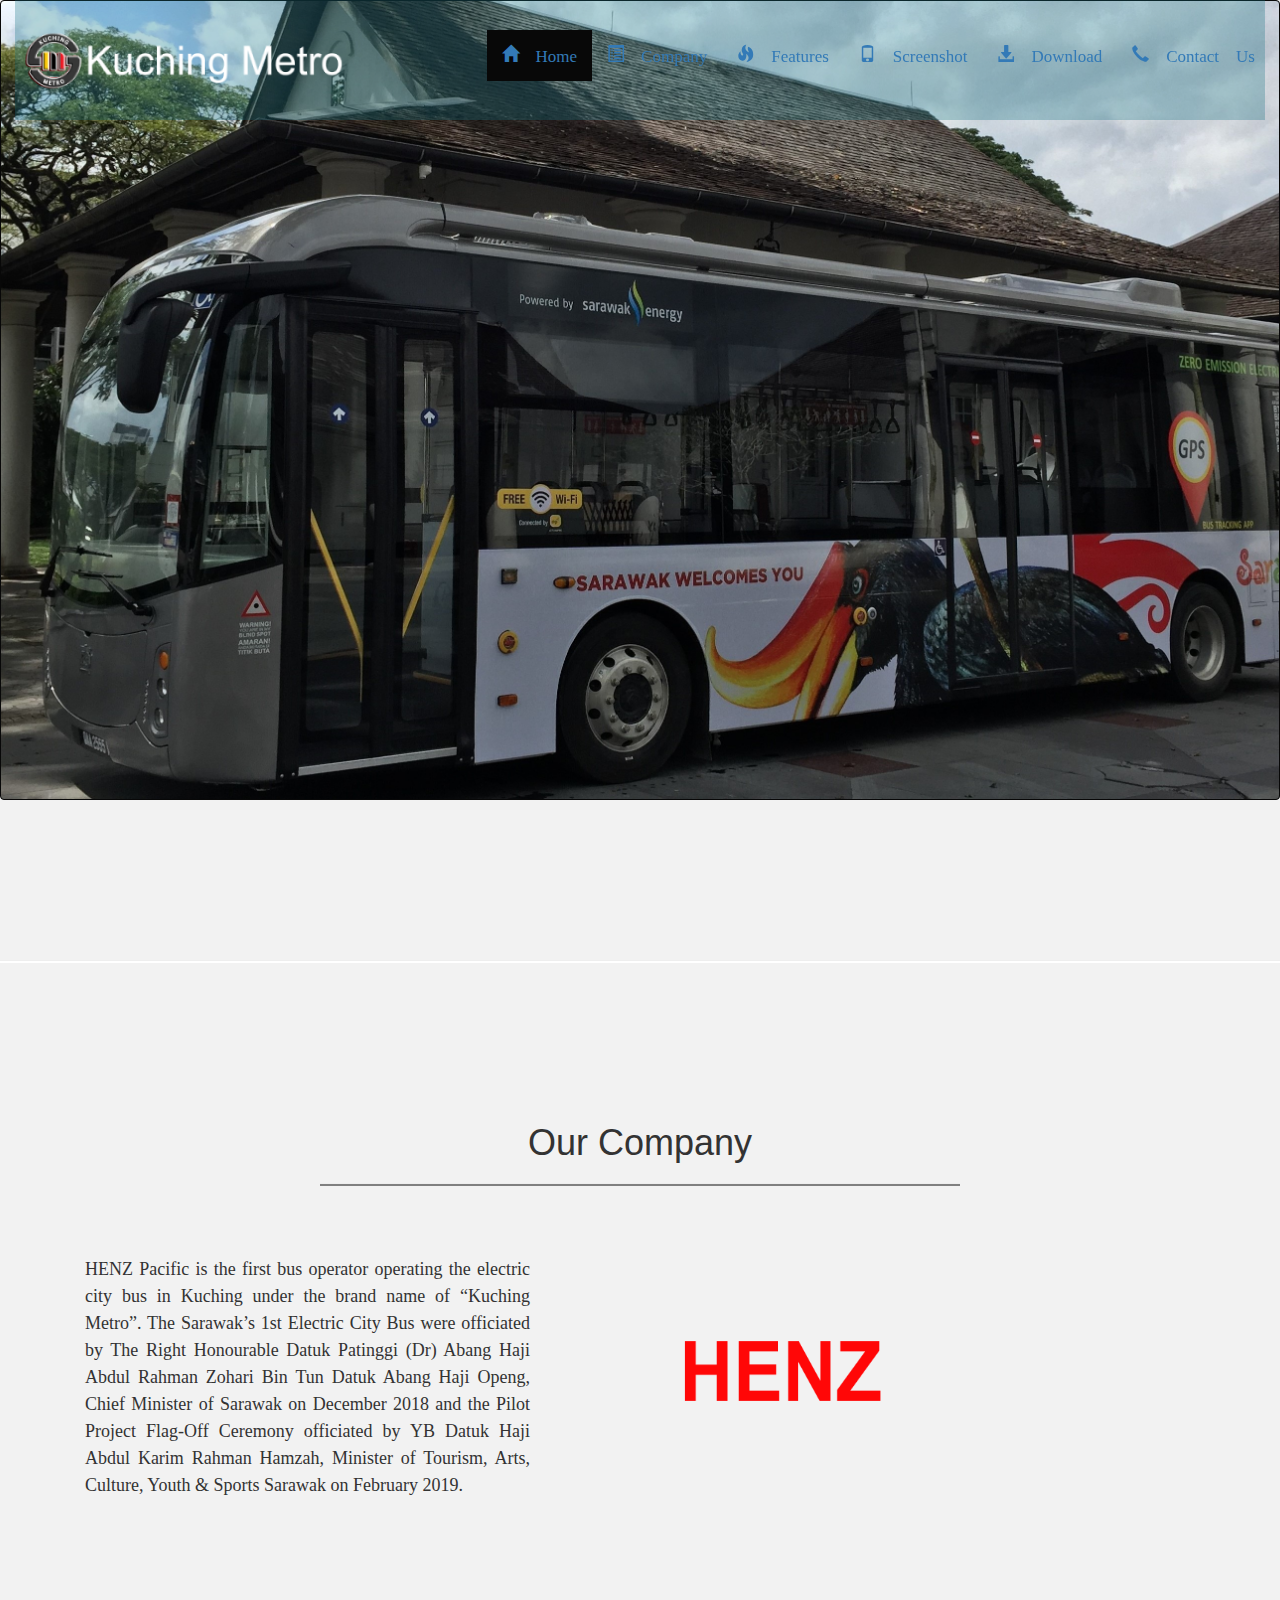
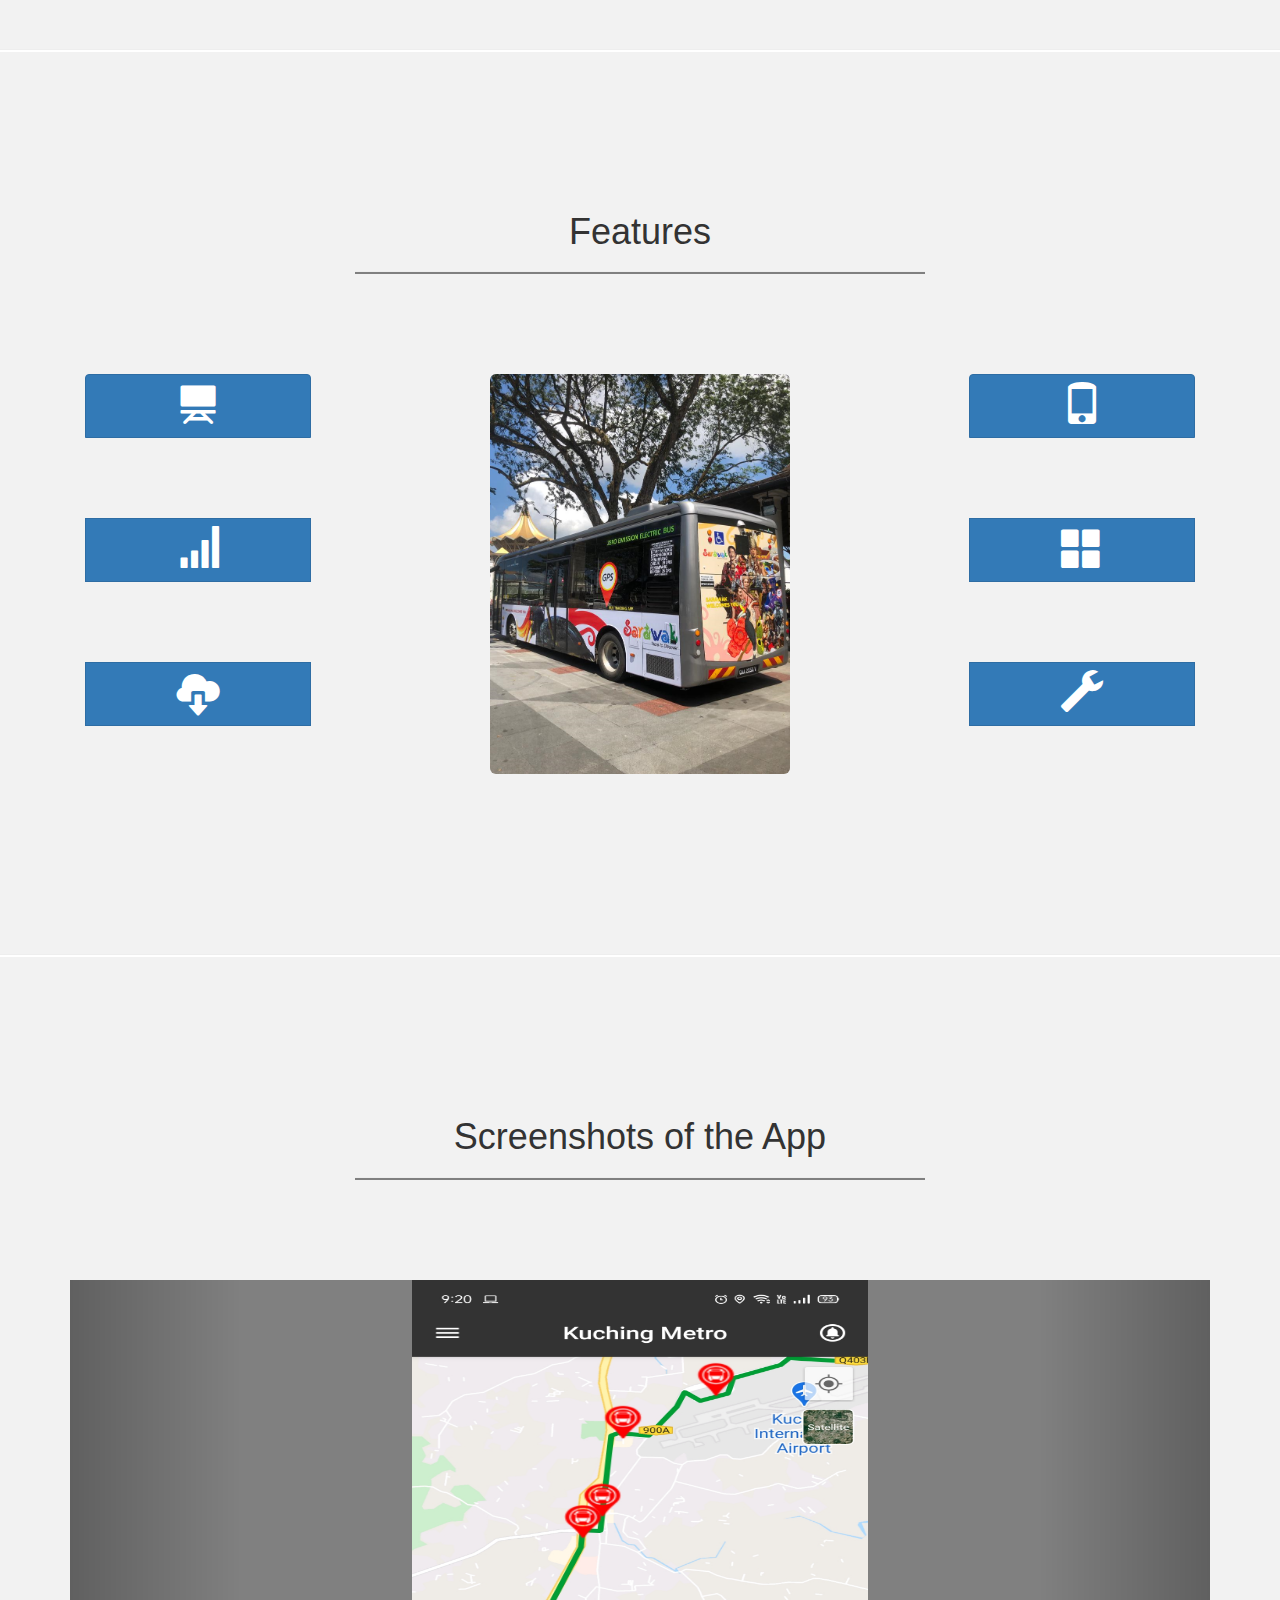
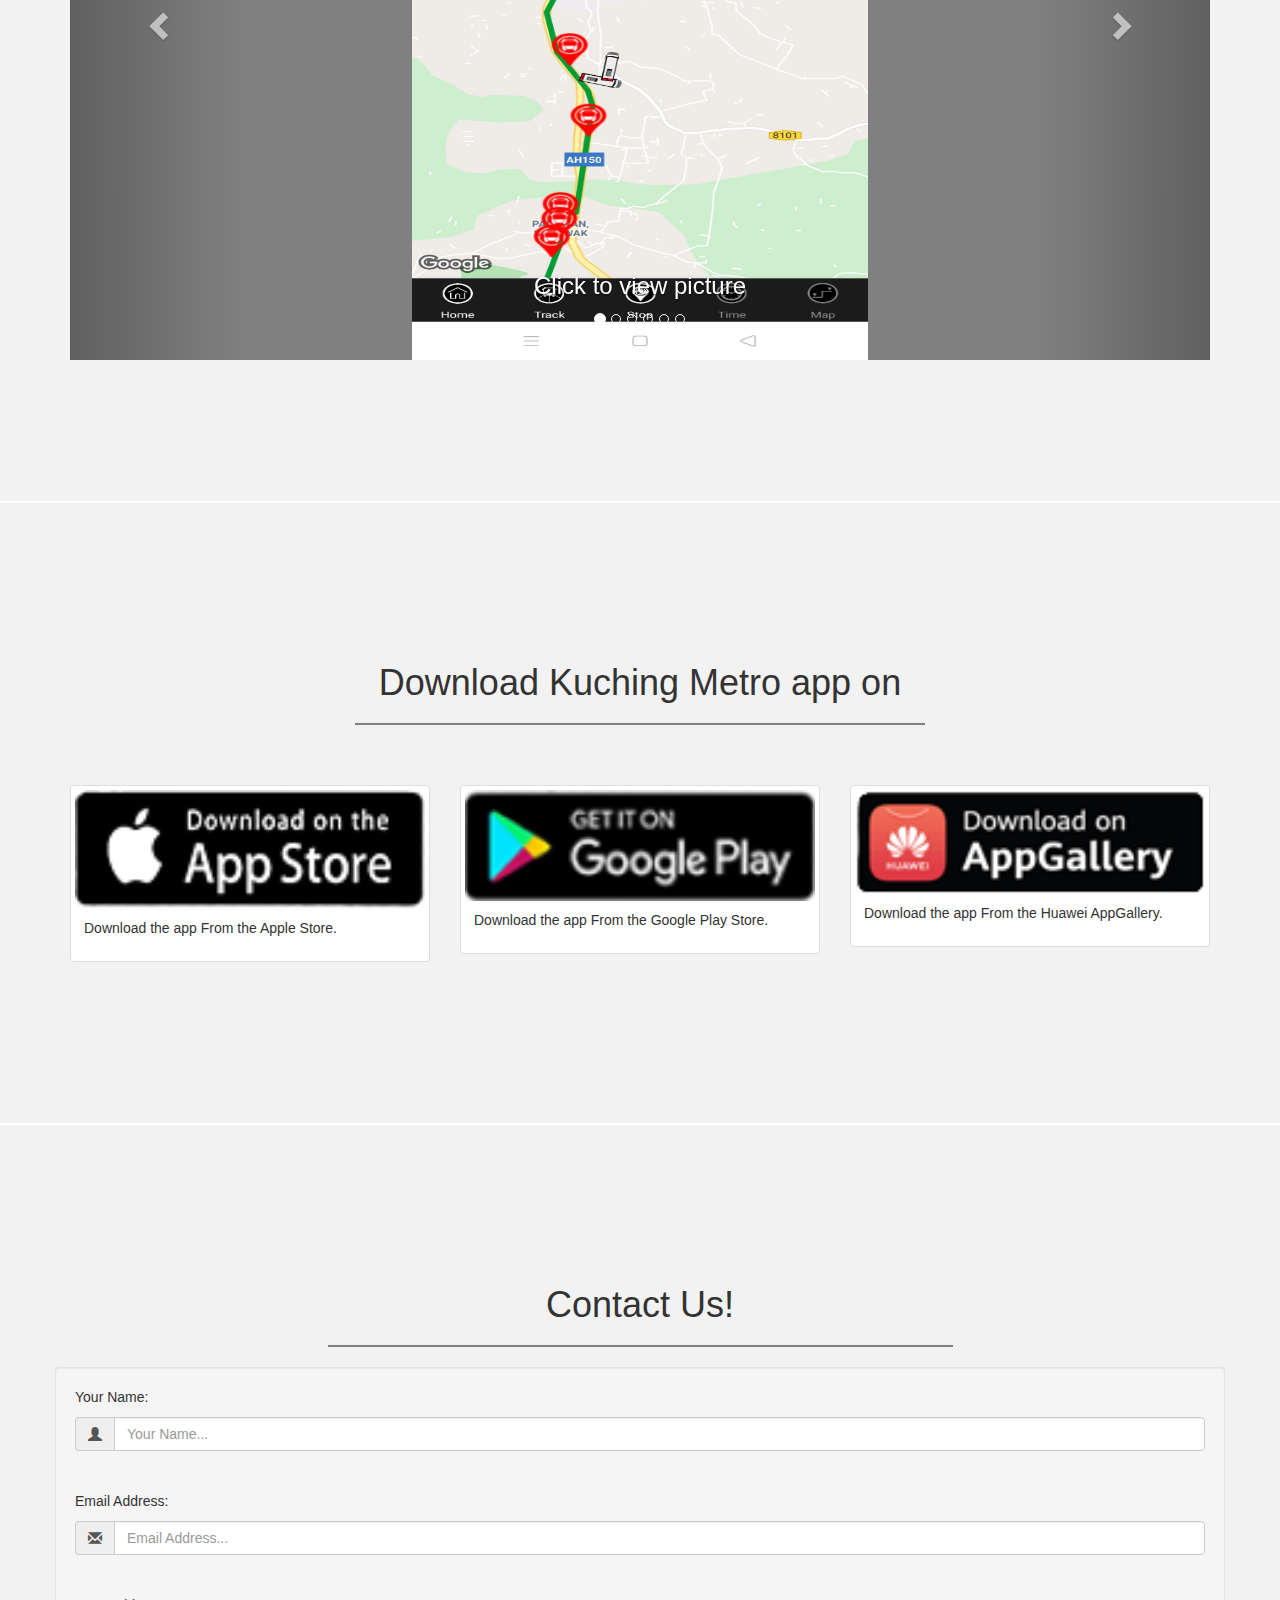
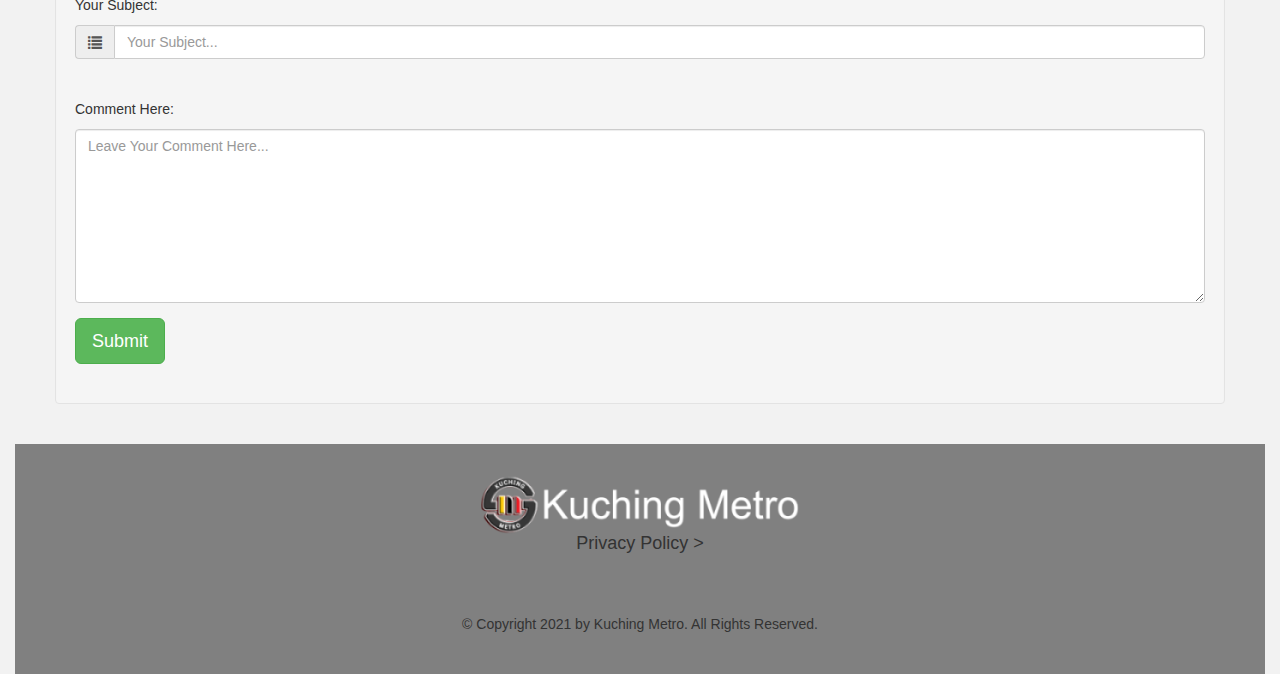
<file: index.html>
<!DOCTYPE html>
<html lang="en">
<head>
  <title>Kuhing Metro</title>
  <link rel="shortcut icon" type="image/png" href="favicon.png" />
  <meta charset="utf-8">
  <meta name="viewport" content="width=device-width, initial-scale=1">
  <link rel="stylesheet" href="https://maxcdn.bootstrapcdn.com/bootstrap/3.4.1/css/bootstrap.min.css">
  <script src="https://ajax.googleapis.com/ajax/libs/jquery/3.5.1/jquery.min.js"></script>
  <script src="https://maxcdn.bootstrapcdn.com/bootstrap/3.4.1/js/bootstrap.min.js"></script>
  <link rel="stylesheet" href="metro.css">
</head>


<script src="metro.js"></script>


<body data-spy="scroll" data-target=".navbar" data-offset="400" transition="1s" style="background-color:#f2f2f2;"> 

<!-- navbar section -->
<div id="section1">
<div class="navbar navbar-inverse bg-img">
	
		<div class="navbar-header navbar-fixed-top">
		<div class="container-fluid"> 
		<div id="navbar">
      <a href="index.html"><img alt="Kuching Metro" src="logo.png" height="60"></a>
	<ul class="nav navbar-nav navbar-right">
      <li><a href="#section1"><span class="glyphicon glyphicon-home text-primary"> Home</span></a></li>
	  <li><a href="#section2"><span class="glyphicon glyphicon-list-alt text-primary"> Company</span></a></li>
      <li><a href="#section3"><span class="glyphicon glyphicon-fire text-primary"> Features</span></a></li>
      <li><a href="#section4"><span class="glyphicon glyphicon-phone text-primary"> Screenshot</span></a></li>
	  <li><a href="#section5"><span class="glyphicon glyphicon-download-alt text-primary"> Download</span></a></li>
	  <li><a href="#section6"><span class="glyphicon glyphicon-earphone text-primary"> Contact Us</span></a></li>
    </ul>
		</div>
		</div>
	</div>
</div>
</div>

<br></br><br></br><br></br>
  <hr style="height:2px;width:100%;color:gray;background-color:white">
<br></br><br></br><br></br>


<!-- Company section -->
<div id="section2">
		<h1 class="text-center" >Our Company</h1>
		<hr style="height:2px;width:50%;color:gray;background-color:gray">
		<br></br>
		<div class="container">
		<div class="col-sm-5">
		<div id="pa">
		<p class="h4 text-justify p">HENZ Pacific is the first bus operator operating the electric city bus in Kuching under the
           brand name of “Kuching Metro”. The Sarawak’s 1st Electric City Bus were officiated by The Right
           Honourable Datuk Patinggi (Dr) Abang Haji Abdul Rahman Zohari Bin Tun Datuk Abang Haji Openg,
           Chief Minister of Sarawak on December 2018 and the Pilot Project Flag-Off Ceremony officiated by
           YB Datuk Haji Abdul Karim Rahman Hamzah, Minister of Tourism, Arts, Culture, Youth & Sports
           Sarawak on February 2019.</p>
		
		</div>
		</div>
		
		<div class="col-sm-5">
		<a href="https://dayakdaily.com/electric-bus-marks-new-milestone-in-sarawak-transportation-history/" target="_blank">
			<img src="henz.png" class="img-rounded center" alt="Henz" height="250px"  >
		</a>
		</div>
</div>
</div>
<!--	<img src="henz.png" class="img-rounded" alt="Henz" height="300px" style= "margin-top: -30px; margin-left: 130px;" >-->

<br></br><br></br><br></br>
  <hr style="height:2px;width:100%;color:gray;background-color:white">
<br></br><br></br><br></br>


<!-- Features section -->
<div id="section3" class="container">
	<h1 class="text-center" >Features</h1>
	<hr style="height:2px;width:50%;color:gray;background-color:gray">
	<br></br><br></br>	
	
	<div class="col-sm-4">
	<div class="btn-group-vertical" style="float: left;">
    <button type="button" class="btn btn-primary button" data-toggle="collapse" data-target="#1"><span class="glyphicon glyphicon-blackboard gi-3x"></></span></button><br></br>
	<div id="1" class="collapse well">
    -Wheelchair accessible,<br></br> bicycle area & <br></br>priority seat.
    </div><br></br>
  
    <button type="button" class="btn btn-primary button" data-toggle="collapse" data-target="#2"><span class="glyphicon glyphicon-signal gi-3x"></span></button><br></br>
	<div id="2" class="collapse well">
    -Free onboard Wifi.
    </div><br></br>
	
    <button type="button" class="btn btn-primary button" data-toggle="collapse" data-target="#3""><span class="glyphicon glyphicon-cloud-download gi-3x"></span></button>
	<div id="3" class="collapse well">
    -Video passenger counter.
    </div><br></br>
	</div>
	</div>
	
	
	<div class="col-sm-4">
	<img src="bus1.png" class="img-rounded center" alt="bus" style="width:300px;height:400px;" >
	<br></br>
	</div>
	
	
	<div class="col-sm-4">
	<div class="btn-group-vertical" style="float: right;">
    <button type="button" class="btn btn-primary button" data-toggle="collapse" data-target="#4"><span class="glyphicon glyphicon-phone gi-3x"></></span></button><br></br>
	<div id="4" class="collapse well">
    -Onboard CCTV system.
    </div><br></br>
	
    <button type="button" class="btn btn-primary button" data-toggle="collapse" data-target="#5"><span class="glyphicon glyphicon-th-large gi-3x"></span></button><br></br>
	<div id="5" class="collapse well">
    -Bus Stop announcement <br></br>system.
    </div><br></br>
	
    <button type="button" class="btn btn-primary button" data-toggle="collapse" data-target="#6"><span class="glyphicon glyphicon-wrench gi-3x"></span></button>
	<div id="6" class="collapse well">
    -Mobile App bus <br></br>tracking system.
    </div><br></br>
	</div>
	</div>

	

</div>


<br></br><br></br><br></br>
  <hr style="height:2px;width:100%;color:gray;background-color:white">
<br></br><br></br><br></br>


<!-- screenshots section -->
<div id="section4" class="container">
<h1 class="text-center" >Screenshots of the App</h1>
	<hr style="height:2px;width:50%;color:gray;background-color:gray">
	<br></br><br></br>

	<div id="screenshot" class="carousel slide" data-ride="carousel">
    <ol class="carousel-indicators">
      <li data-target="#screenshot" data-slide-to="0" class="active"></li>
      <li data-target="#screenshot" data-slide-to="1"></li>
      <li data-target="#screenshot" data-slide-to="2"></li>
	  <li data-target="#screenshot" data-slide-to="3"></li>
	  <li data-target="#screenshot" data-slide-to="4"></li>
	  <li data-target="#screenshot" data-slide-to="5"></li>
    </ol>


    <div class="carousel-inner" style="width:100%; height:680px; background-color:gray">
      <div class="item active">
		<div class="text-center">
		<a href="3.jpg" target="_blank">
        <img src="3.jpg" alt="3.jpg"  style="width:40%; height:680px; " >
        <div class="carousel-caption">
          <h3>Click to view picture</h3>
        </div>
		</a>
      </div>
	  </div>

	  
      <div class="item">
		<div class="text-center">
		<a href="4.jpg" target="_blank">
        <img src="4.jpg" alt="4.jpg" style="width:40%; height:680px;">
        <div class="carousel-caption">
          <h3>Click to view picture</h3>      
		</div>
		</a>
      </div>
	  </div>
    
	
      <div class="item">
	  <div class="text-center">
		<a href="5.jpg" target="_blank">
        <img src="5.jpg" alt="5.jpg" style="width:40%; height:680px;">
        <div class="carousel-caption">
          <h3>Click to view picture</h3>
        </div>
      </div>
	  </a>
    </div>
	
	
	<div class="item">
	  <div class="text-center">
		<a href="6.jpg" target="_blank">
        <img src="6.jpg" alt="6.jpg" style="width:40%; height:680px;">
        <div class="carousel-caption">
          <h3>Click to view picture</h3>
        </div>
      </div>
	  </a>
    </div>
	
	
	<div class="item">
	  <div class="text-center">
		<a href="7.jpg" target="_blank">
        <img src="7.jpg" alt="7.jpg" style="width:40%; height:680px;">
        <div class="carousel-caption">
          <h3>Click to view picture</h3>
        </div>
      </div>
	  </a>
    </div>
	
	
	<div class="item">
	  <div class="text-center">
		<a href="8.jpg" target="_blank">
        <img src="8.jpg" alt="8.jpg" style="width:40%; height:680px;">
        <div class="carousel-caption">
          <h3>Click to view picture</h3>
        </div>
      </div>
	  </a>
    </div>
	
	
	</div>

    <a class="left carousel-control" href="#screenshot" data-slide="prev">
      <span class="glyphicon glyphicon-chevron-left"></span>
      <span class="sr-only">Previous</span>
    </a>
    <a class="right carousel-control" href="#screenshot" data-slide="next">
      <span class="glyphicon glyphicon-chevron-right"></span>
      <span class="sr-only">Next</span>
    </a>
  </div>
</div>



<br></br><br></br><br></br>
  <hr style="height:2px;width:100%;color:gray;background-color:white">
<br></br><br></br><br></br>


<!-- Download section -->
<div id="section5" class="container">
	<h1 class="text-center" >Download Kuching Metro app on</h1>
	<hr style="height:2px;width:50%;color:gray;background-color:gray">
	<br></br>
	
	<div class="row">
    <div class="col-md-4">
      <div class="thumbnail">
        <a href="https://apps.apple.com/my/app/kuching-metro-2-0/id1554807277" target="_blank">
          <img src="appleapp.png" alt="Apple Store" style="width:100%">
          <div class="caption">
            <p>Download the app From the Apple Store.</p>
          </div>
        </a>
      </div>
    </div>
    <div class="col-md-4">
      <div class="thumbnail">
        <a href="https://play.google.com/store/apps/details?id=com.kuchingmetro.my" target="_blank">
          <img src="googleapp.png" alt="Google Play Store" style="width:100%">
          <div class="caption">
            <p>Download the app From the Google Play Store.</p>
          </div>
        </a>
      </div>
    </div>
    <div class="col-md-4">
      <div class="thumbnail">
        <a href="https://appgallery.huawei.com/#/app/C103854163" target="_blank">
          <img src="huawei.png" alt="Huawei AppGallery" style="width:100%">
          <div class="caption">
            <p>Download the app From the Huawei AppGallery.</p>
          </div>
        </a>
      </div>
    </div>
  </div>
</div>

<br></br><br></br><br></br>
  <hr style="height:2px;width:100%;color:gray;background-color:white">
<br></br><br></br><br></br>

	

<!-- Contact us section -->
<div id="section6" class="container-fluid ">
  <h1 class="text-center" >Contact Us!</h1>
  <hr style="height:2px;width:50%;color:gray;background-color:gray">
  
  <div class="container well">
  <form>
    <p>Your Name:</p>
    <div class="input-group">
      <span class="input-group-addon"><span class="glyphicon glyphicon-user"></span></span>
      <input id="name" type="text" class="form-control" name="name" placeholder="Your Name...">
    </div>
	<br></br>
	
	<p>Email Address:</p>
	<div class="input-group">
      <span class="input-group-addon"><span class="glyphicon glyphicon-envelope"></span></span>
      <input id="email" type="text" class="form-control" name="email" placeholder="Email Address...">
    </div>
	<br></br>
	
	<p>Your Subject:</p>
	<div class="input-group">
      <span class="input-group-addon"><span class="glyphicon glyphicon-list"></span></span>
      <input id="subject" type="text" class="form-control" name="subject" placeholder="Your Subject...">
    </div>
	<br></br>
	
	<P>Comment Here:</P>
    <div class="form-group">
      <textarea class="form-control" rows="8" id="comment" placeholder="Leave Your Comment Here..."></textarea>
    </div>
	
	<button type="submit" class="btn btn-success btn-lg">Submit</button>
	<br></br>


  </form>
	</div>
	</div>


<!-- Footer -->
<div class="container-fluid">
	<div class="footer">
	<img alt="Kuching Metro" src="logo.png" height="60"></a><br>
	<a href="secondary.html" class="alert-link h4">Privacy Policy ></a>
	<br></br><br></br>
	<p>© Copyright 2021 by Kuching Metro. All Rights Reserved.</p>
	</div>
</div>









  

</body>
</html>
</file>
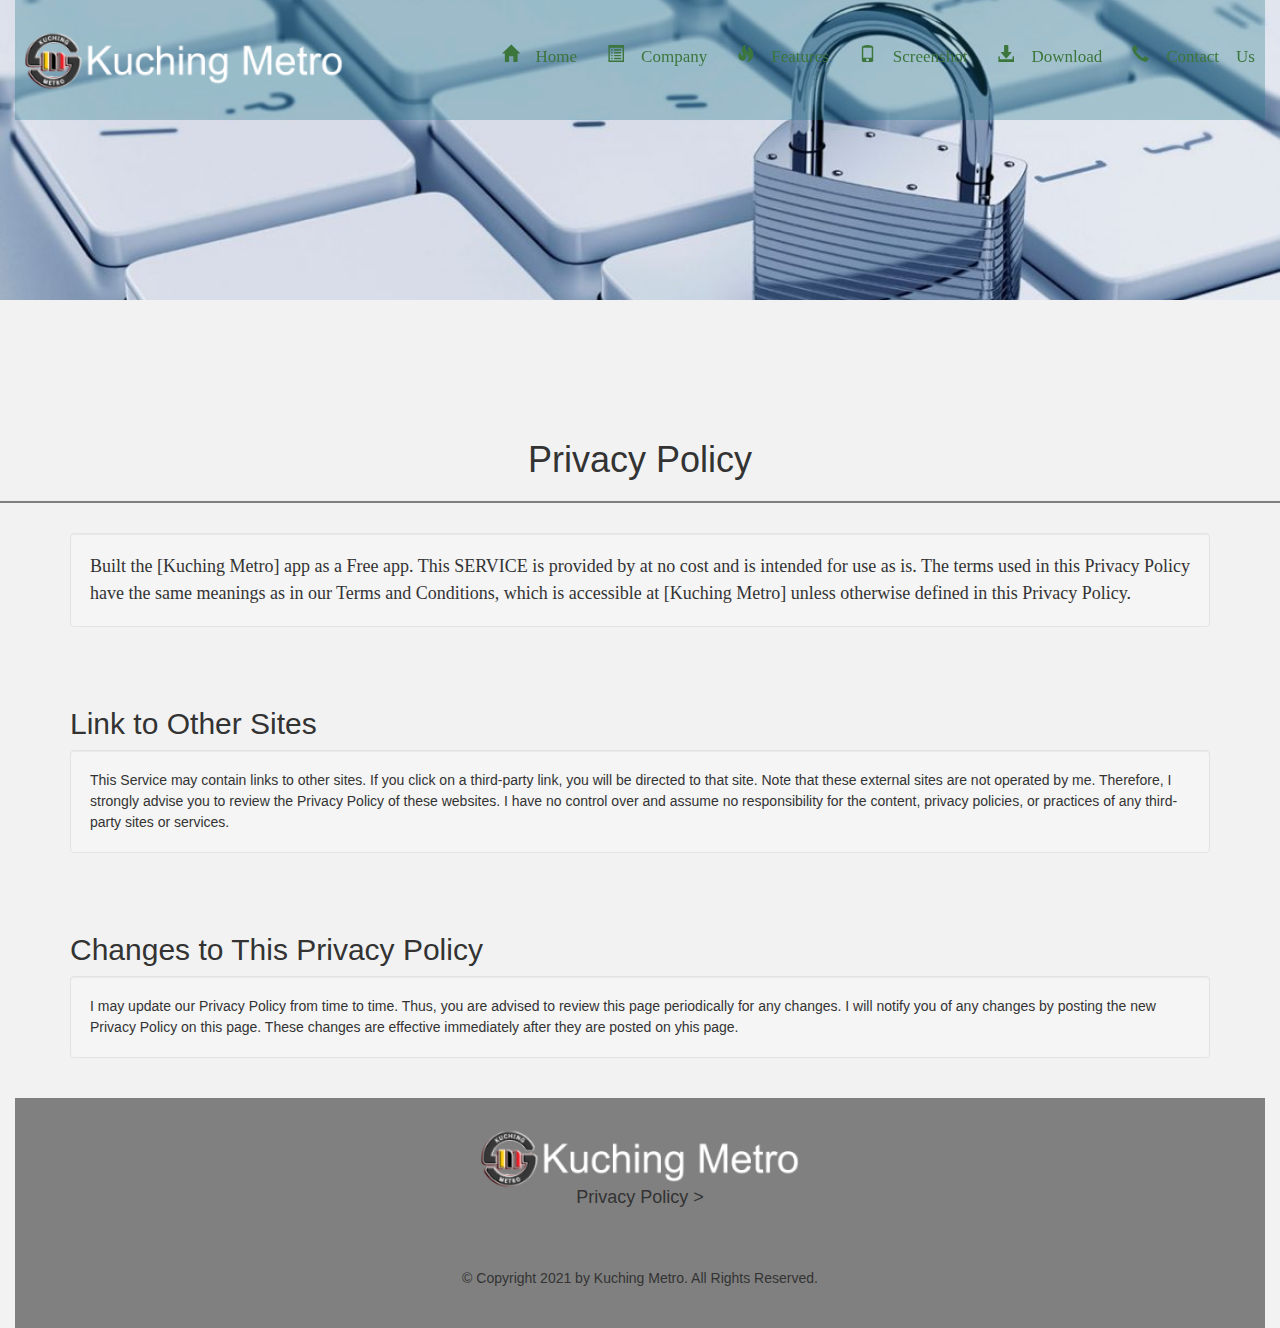
<file: secondary.html>
<!DOCTYPE html>
<html lang="en">
<head>
  <title>Kuhing Metro</title>
  <link rel="shortcut icon" type="image/png" href="favicon.png" />
  <meta charset="utf-8">
  <meta name="viewport" content="width=device-width, initial-scale=1">
  <link rel="stylesheet" href="https://maxcdn.bootstrapcdn.com/bootstrap/3.4.1/css/bootstrap.min.css">
  <script src="https://ajax.googleapis.com/ajax/libs/jquery/3.5.1/jquery.min.js"></script>
  <script src="https://maxcdn.bootstrapcdn.com/bootstrap/3.4.1/js/bootstrap.min.js"></script>
  <link rel="stylesheet" href="metro.css">
</head>


<script src="metro.js"></script>


<body data-spy="scroll" data-target=".navbar" data-offset="300" transition="1s" style="background-color:#f2f2f2;"> 

<div id="section1" class="bg-img2">
<div class="navbar">
	
		<div class="navbar-header navbar-fixed-top">
		<div class="container-fluid"> 
		<div id="navbar">
      <a href="index.html"><img alt="Kuching Metro" src="logo.png" height="60"></a>
	<ul class="nav navbar-nav navbar-right">
      <li><a href="index.html"><span class="glyphicon glyphicon-home text-success"> Home</span></a></li>
	  <li><a href="#section2"><span class="glyphicon glyphicon-list-alt text-success"> Company</span></a></li>
      <li><a href="#section3"><span class="glyphicon glyphicon-fire text-success"> Features</span></a></li>
      <li><a href="#section4"><span class="glyphicon glyphicon-phone text-success"> Screenshot</span></a></li>
	  <li><a href="#section5"><span class="glyphicon glyphicon-download-alt text-success"> Download</span></a></li>
	  <li><a href="#section6"><span class="glyphicon glyphicon-earphone text-success"> Contact Us</span></a></li>
    </ul>
		</div>
		</div>
	</div>
</div>
</div>
<br></br><br></br><br></br>

<div>
		<h1 class="text-center" >Privacy Policy</h1>
		<hr style="height:2px;width:100%;color:gray;background-color:gray">
		<div class="container">
		<div id="pa">
		<p class="h4 text-justify p well">Built the [Kuching Metro] app as a Free app. This SERVICE is provided by at no cost and is intended for use as is.
									The terms used in this Privacy Policy have the same meanings as in our Terms and Conditions, which is accessible at 
									[Kuching Metro] unless otherwise defined in this Privacy Policy.
		</p>
		</div>
		<br></br>
		
		<div>
		<p class="h2">Link to Other Sites</p>
		<p class="h5 p well">This Service may contain links to other sites. If you click on a third-party link, you will be directed to that site. Note that these external 
		   sites are not operated by me. Therefore, I strongly advise you to review the Privacy Policy of these websites. I have no control over and assume 
		   no responsibility for the content, privacy policies, or practices of any third-party sites or services.</p>
		</div>
		<br></br>
		
		<div>
		<p class="h2">Changes to This Privacy Policy</p>
		<p class="h5 p well">I may update our Privacy Policy from time to time. Thus, you are advised to review this page periodically for any changes. 
						I will notify you of any changes by posting the new Privacy Policy on this page. These changes are effective immediately 
						after they are posted on yhis page.</p>
		</div>
		
		</div>
		
</div>



<div class="container-fluid">
	<div class="footer">
	<img alt="Kuching Metro" src="logo.png" height="60"></a><br>
	<a href="secondary.html" class="alert-link h4">Privacy Policy ></a>
	<br></br><br></br>
	<p>© Copyright 2021 by Kuching Metro. All Rights Reserved.</p>
	</div>
</div>










  

</body>
</html>
</file>
<file: metro.css>
html {
  scroll-behavior: smooth;
}

.bg-img {
  background-image: url("bus.jpg");

  min-height: 800px;
	
  background-position: center;
  background-repeat: no-repeat;
  background-size: cover;
  
  position: relative;  

}

.bg-img2 {
  background-image: url("privacy.jpg");

  min-height: 300px;
	
  background-position: center;
  background-repeat: no-repeat;
  background-size: cover;
  
  position: relative;  

}


#navbar {
padding: 30px 10px;
transition: 1s;
background-color: rgba(19, 113, 130, 0.30);
font-size:1.7rem;
}

#pa {
font-family: "Garamond";
}

p.p {
  line-height: 1.5;
}

.footer {
  padding: 30px;
  text-align: center;
  background-color: gray;
  margin-top: 20px;
}


.button span {
  cursor: pointer;
  display: inline-block;
  width: 200px;
  height: 50px;
  transition: 0.5s;
}

.button:hover span {
  padding-top: 25px;
}

.button:hover span:after {
  opacity: 1;
  right: 0;
}

.gi-3x{font-size: 3em;}

.center {
  display: block;
  margin-left: auto;
  margin-right: auto;
  width: 50%;
}
</file>
